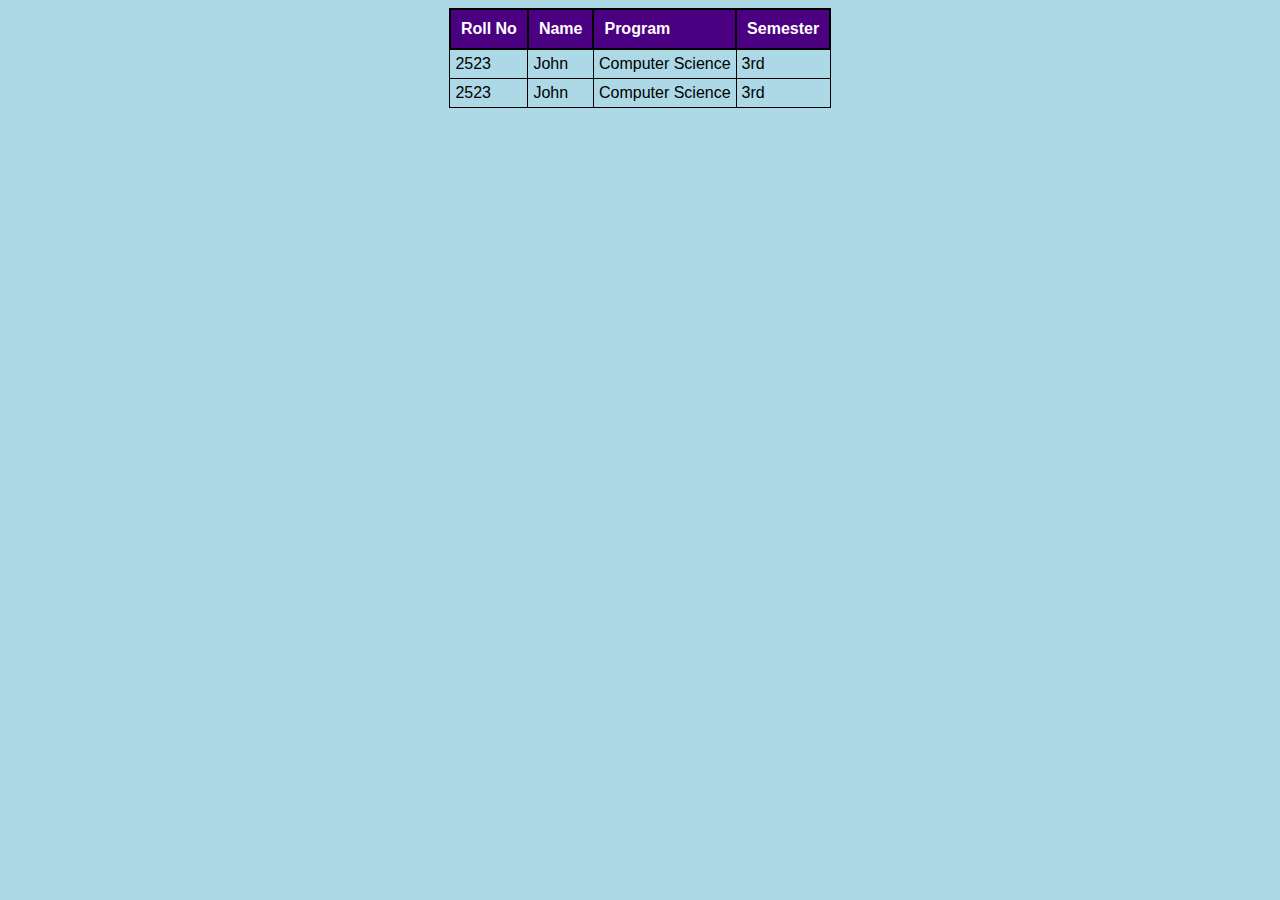
<file: lab/Lab 02/index.html>
<!DOCTYPE html>
<html lang="en">
  <head>
    <meta charset="UTF-8" />
    <meta name="viewport" content="width=device-width, initial-scale=1.0" />
    <link rel="stylesheet" href="style.css" />
    <title>Web</title>
  </head>
  <body>
    <table>
      <tr>
        <th>Roll No</th>
        <th>Name</th>
        <th>Program</th>
        <th>Semester</th>
      </tr>
      <tr>
        <td>2523</td>
        <td>John</td>
        <td>Computer Science</td>
        <td>3rd</td>
      </tr>
      <tr>
        <td>2523</td>
        <td>John</td>
        <td>Computer Science</td>
        <td>3rd</td>
      </tr>
    </table>

    <!-- Pseudo Class Example -->
    <!-- <button class="btn-register">
Regitser
</button> -->

    <!-- Pseudo Element -->
    <!-- <p>It's Sunny Day</p>
    <h2>My name is Ali Khan</h2> -->

    <!-- CSS Transition -->
    <!-- <button class="btn-login">
Login
</button> -->

    <!-- CSS Animations -->
    <!-- <div class="container">This is Container</div> -->
  </body>
</html>
</file>
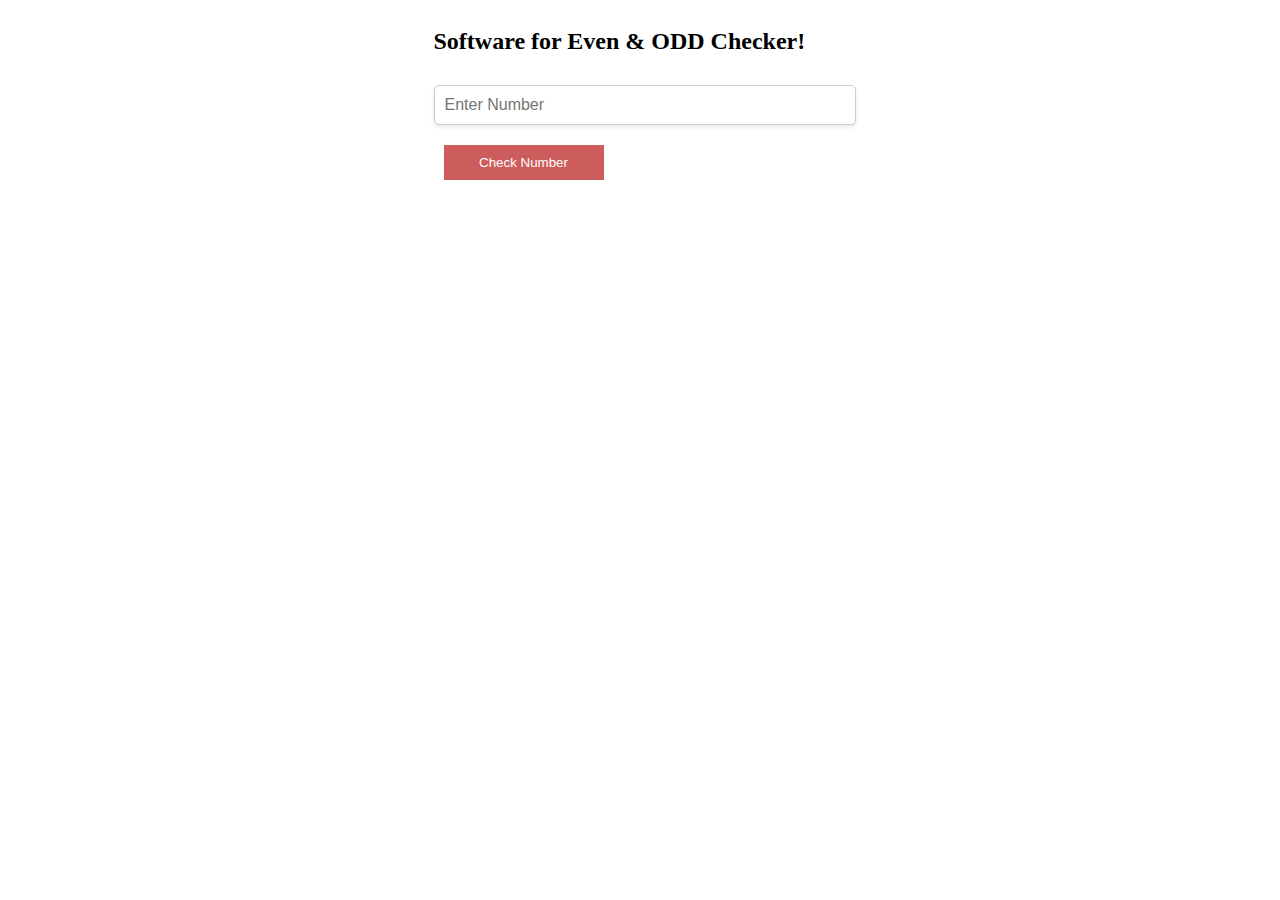
<file: lab/lab 03/index.html>
<!DOCTYPE html>
<html lang="en">
  <head>
    <meta charset="UTF-8" />
    <meta name="viewport" content="width=device-width, initial-scale=1.0" />
    <link href="style.css" rel="stylesheet" />
    <title>Document</title>
  </head>
  <body>
    <script src="script.js"></script> 
    <div>
      <!-- <h2>Home Page</h2>
      <a href="../lab 03/about.html">
        <button>About Us</button>
      </a>
    </div>

    <button onclick="handleClick()">Click me!</button> -->

    <h2>Software for Even & ODD Checker!</h2>
    <div>
      <input id="number" type="number" placeholder="Enter Number" />
      <button onclick="handleSubmit()">Check Number</button>
    </div>
  </body>
</html>
</file>
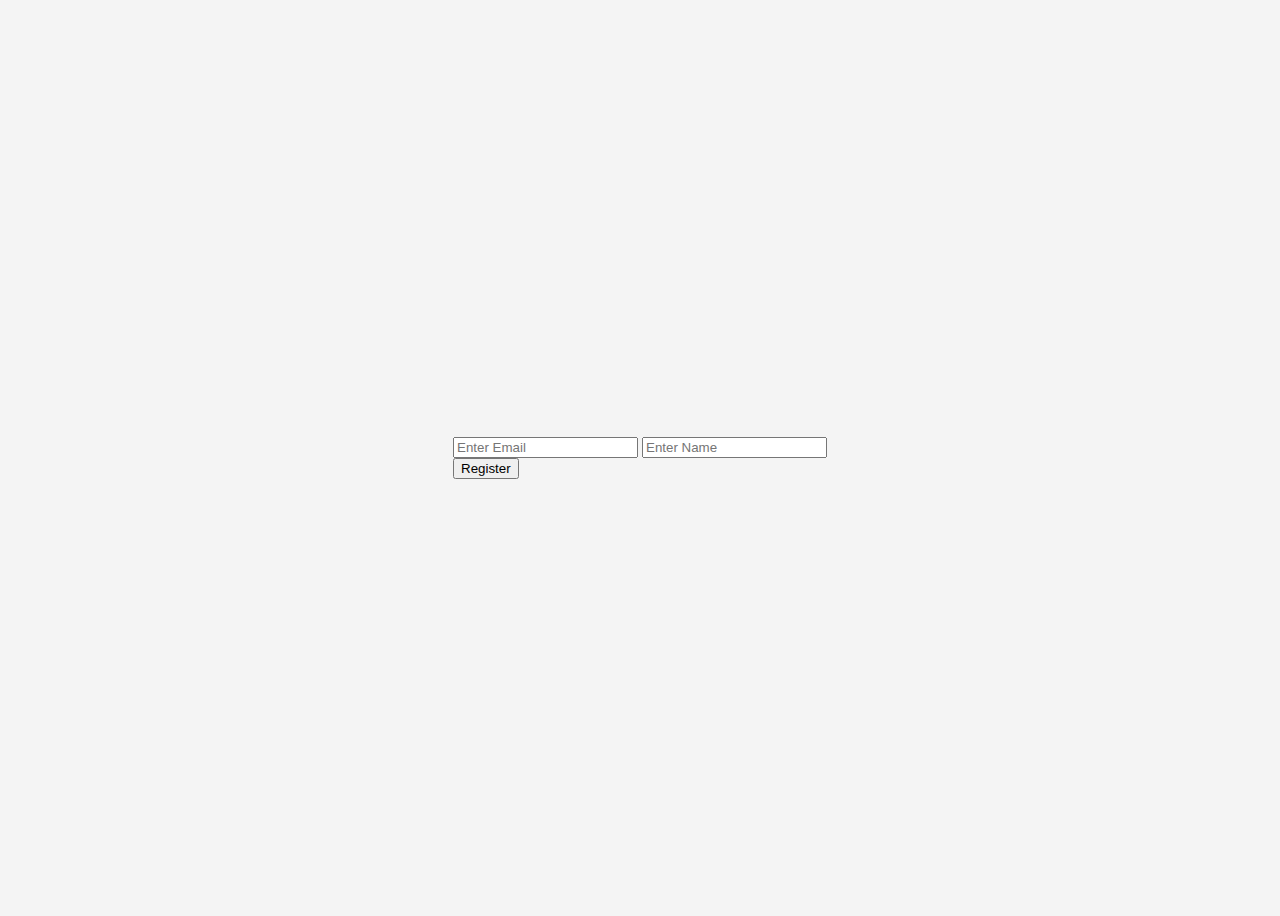
<file: lab/lab 04/index.html>
<!DOCTYPE html>
<html lang="en">
  <head>
    <meta charset="UTF-8" />
    <meta name="viewport" content="width=device-width, initial-scale=1.0" />
    <link href="style.css" rel="stylesheet" />
    <title>Lab 04</title>
  </head>
  <script src="script.js"></script>
  <body>
    <form method="post" onsubmit="validate(event)">
      <input placeholder="Enter Email" id="email" />
      <input placeholder="Enter Name" id="name" />
      <div id="error"></div>
      <button>Register</button>
    </form>
  </body>
</html>
</file>
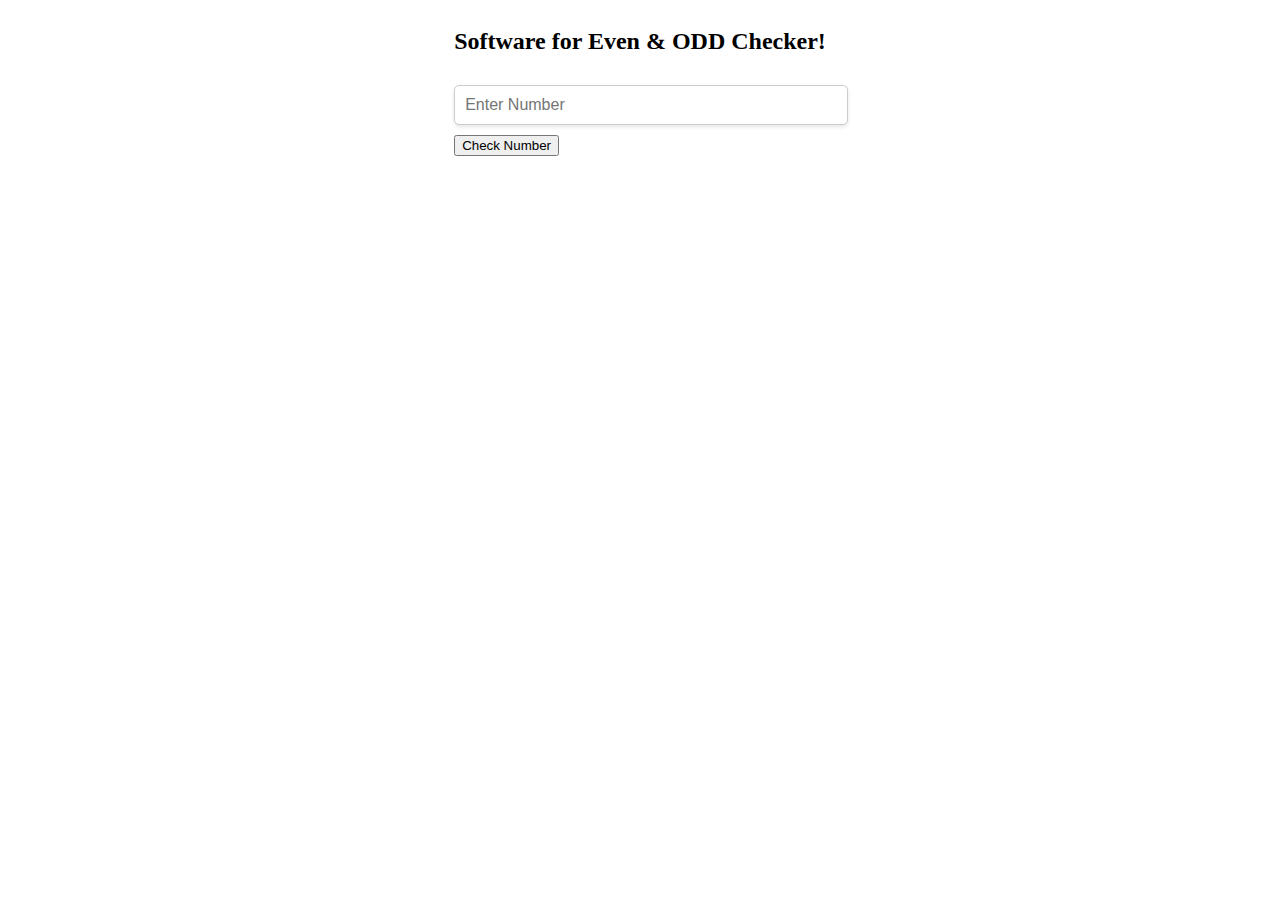
<file: lab/lab 3/index.html>
<!DOCTYPE html>
<html lang="en">
  <head>
    <meta charset="UTF-8" />
    <meta name="viewport" content="width=device-width, initial-scale=1.0" />
    <link href="style.css" rel="stylesheet" />
    <title>Document</title>
  </head>
  <body>
    <!-- <div>
      <h2>Home Page</h2>
      <a href="/about.html">
        <button>About Us</button>
      </a>
    </div>

    <button onclick="handleClick()">Click me!</button> -->

    <h2>Software for Even & ODD Checker!</h2>
    <div>
      <input id="number" type="number" placeholder="Enter Number" />
      <button onclick="handleClick()">Check Number</button>
    </div>
    <script src="script.js"></script>
  </body>
</html>
</file>
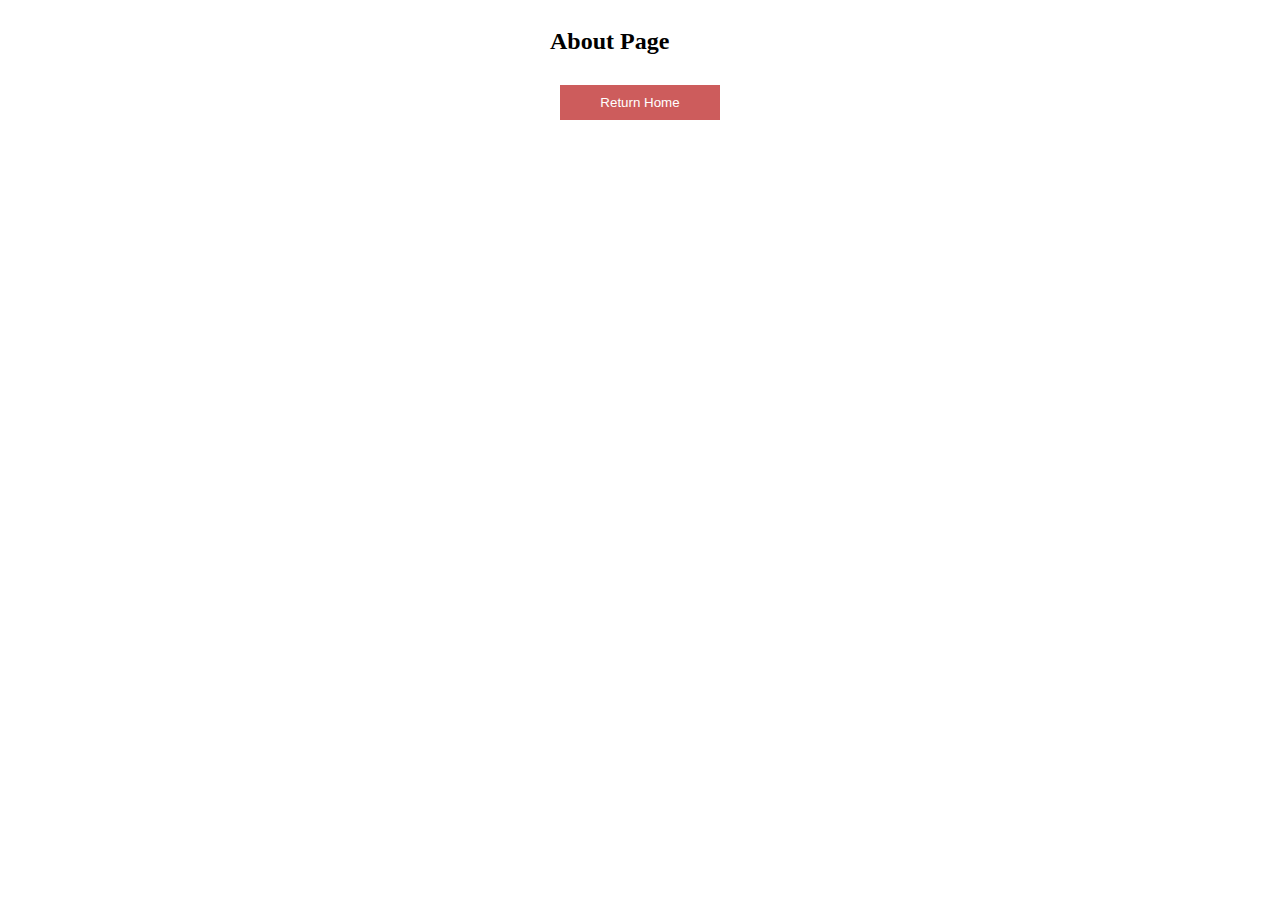
<file: lab/lab 03/about.html>
<!DOCTYPE html>
<html lang="en">
  <head>
    <meta charset="UTF-8" />
    <meta name="viewport" content="width=device-width, initial-scale=1.0" />
    <link rel="stylesheet" href="style.css" />
    <title>About</title>
  </head>
  <body>
    <div>
      <h2>About Page</h2>
      <a href="index.html">
        <button>Return Home</button>
      </a>
    </div>
  </body>
</html>
</file>
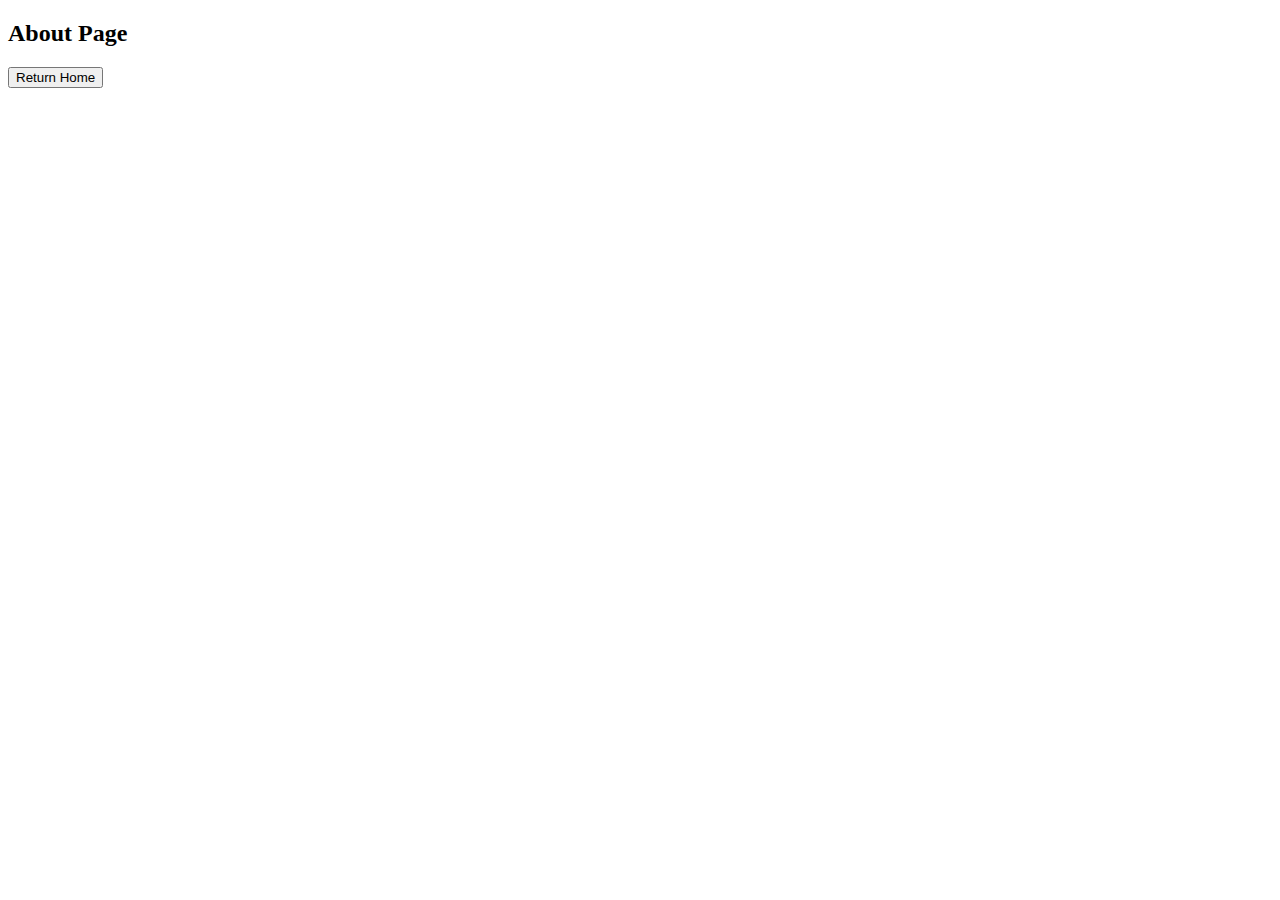
<file: lab/lab 3/about.html>
<!DOCTYPE html>
<html lang="en">
  <head>
    <meta charset="UTF-8" />
    <meta name="viewport" content="width=device-width, initial-scale=1.0" />
    <title>About</title>
  </head>
  <body>
    <div>
      <h2>About Page</h2>
      <a href="index.html">
        <button>Return Home</button>
      </a>
    </div>
  </body>
</html>
</file>
<file: lab/Lab 02/style.css>
body {
  font-family: Arial, sans-serif;
  align-items: center;
  background-color: #f4f4f9;
  display: flex;
  justify-content: center;
}

table,
tr,
td {
  padding: 5px;
  border: 1px solid;
  border-collapse: collapse;
}
th {
  background-color: indigo;
  color: white;
  border: 2px solid black;
  padding: 10px;
  text-align: left;
  font-size: 16px;
}

.btn-register {
  padding: 20px;
  background-color: indigo;
  color: white;
  border-radius: 5px;
  border: none;
  font-size: 20px;
}

.btn-register:hover {
  background-color: red;
  cursor: pointer;
}

p::after {
  content: "☀️";
  font-size: 18px;
}

h2::first-letter {
  color: red;
}

.btn-login {
  padding: 20px;
  background-color: red;
  border-radius: 10px;
  border: none;
  transition: background-color 0.9s;
  color: white;
  font-size: 20px;
}

.btn-login:hover {
  background-color: blue;
  cursor: pointer;
}

@keyframes example {
  from {
    background-color: red;
  }
  to {
    background-color: indigo;
  }
}

div {
  width: 100%;
  height: 100px;
  background-color: red;
  animation-name: example;
  animation-duration: 4s;
  color: white;
  text-wrap: nowrap;
  text-align: center;
}

/* Small Screen */
@media (max-width: 600px) {
  body {
    background-color: lightgreen;
  }
}

/* Medium Screen */
@media (min-width: 600px) {
  body {
    background-color: lightyellow;
  }
}

/* Large Screen */
@media (min-width: 1024px) {
  body {
    background-color: lightblue;
  }
}
</file>
<file: lab/lab 03/style.css>
input {
  width: 100%;
  max-width: 400px;
  padding: 10px;
  margin: 10px 0;
  border: 1px solid #ccc;
  border-radius: 5px;
  font-size: 16px;
  font-family: Arial, sans-serif;
  box-shadow: 0 2px 4px rgba(0, 0, 0, 0.1);
  transition: border-color 0.3s, box-shadow 0.3s;
}

input:focus {
  outline: none;
  border-color: #4a90e2;
  box-shadow: 0 0 6px rgba(74, 144, 226, 0.6);
}

input:hover {
  border-color: #888;
}

body {
  display: grid;
  justify-content: center;
}

button {
  background-color: indianred;
  color: white;
  padding: 10px;
  margin: 10px;
  width: 10rem;
  border: none;
}

button:hover{
  background-color: indigo;
  color: white;
}
</file>
<file: lab/lab 04/style.css>
div{
    color: red;
}
body{
    height: 100vh; 
    display: flex;
    justify-content: center; 
    align-items: center;
    background-color: #f4f4f4;
}
</file>
<file: lab/lab 3/style.css>
input {
    width: 100%;
    max-width: 400px;
    padding: 10px;
    margin: 10px 0;
    border: 1px solid #ccc;
    border-radius: 5px;
    font-size: 16px;
    font-family: Arial, sans-serif;
    box-shadow: 0 2px 4px rgba(0, 0, 0, 0.1);
    transition: border-color 0.3s, box-shadow 0.3s;
  }

  input:focus {
    outline: none;
    border-color: #4a90e2;
    box-shadow: 0 0 6px rgba(74, 144, 226, 0.6);
  }

  input:hover {
    border-color: #888;
  }

  body{
    display: grid;
    justify-content: center;
  }
</file>
